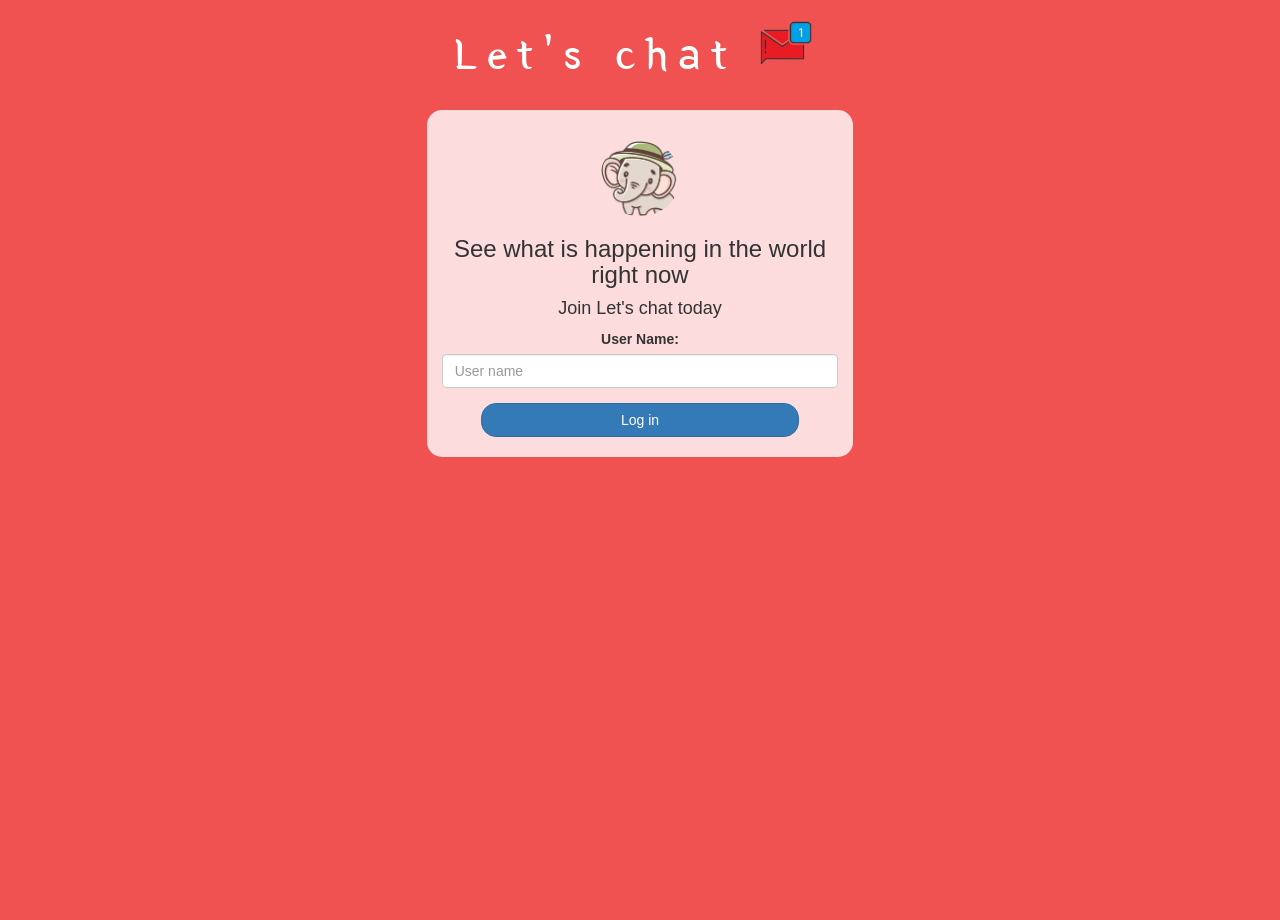
<file: index.html>
<!DOCTYPE html>
<html>
<head>
	<title>Let's Chat</title>
	<link rel="icon" href="ele.gif">
<link href="https://fonts.googleapis.com/css?family=Yeon+Sung&display=swap" rel="stylesheet"><meta name="viewport" content="width=device-width, initial-scale=1">

<link rel="stylesheet" href="https://maxcdn.bootstrapcdn.com/bootstrap/3.4.0/css/bootstrap.min.css">
<script src="https://ajax.googleapis.com/ajax/libs/jquery/3.4.1/jquery.min.js"></script>
<script src="https://maxcdn.bootstrapcdn.com/bootstrap/3.4.0/js/bootstrap.min.js"></script>

<link rel="stylesheet" type="text/css" href="style.css">
<script src="lets chat.js"></script>
</head>
<body>
<center>
	<h1 class="header">	
		Let's chat	<sup>
	<img src="m3.png">
	</sup>
</h1>
	<div class="col-lg-4 col-md-6 col-sm-6 col-xs-11 login_div">
	<img src="ele.gif" class="logo">
		<h3 >See what is happening in the world right now</h3>
		<h4 >Join Let's chat today</h4>
		<div class="form-group">
		  <label >User Name:</label>
          <input type="text" id="user_name" class="form-control" placeholder="User name">
		</div>
		<button id="login_button" class="btn btn-primary" onclick="addUser()">Log in</button>
		<br><br>
	</div>
</center>
</body>
</html>
</file>
<file: style.css>
html, body
{
  height: 100%;
  margin: 0;
}

body
{
background-color: rgb(240, 81, 81);
}

.header
{
	color: white;font-family: 'Yeon Sung';font-size: 45px;letter-spacing: 10px;margin-top: 20px;
}
.header img
{
	width: 80px;margin-left: -15px;
}

.login_div
{
	background: rgba(255,255,255,0.8);float: none;border-radius: 15px;
}

.logo
{
	width: 80px;margin-top: 30px;border-radius: 40px;
}

#login_button
{
	width: 80%;border-radius: 15px;
}

.room_name
{
	cursor: pointer;
	font-size: 20px;
}


#logout
{
	font-size: 20px; float: right;
}

#del
{
	font-size: 20px; float: right; margin-right: 15px;
}

#output
{
	padding: 10px; width:80%;background: rgba(255,255,255,0.8);border-radius: 15px;
}

.input_div_room_page
{
	width: 80%;
}

.input_div label
{
	color: white;font-size: 20px;
}


.input_div_message_page
{
	position: fixed;bottom: 0px;width: 100%;background: rgba(255,255,255,0.8);
}
.input_div_message_page label
{
	color: black;
}
.input_div_message_page #msg
{
	width: 80%;
}
.input_div_message_page button
{
	margin-top: 15px;
	width: 50%; 
}
.color_white
{
	color: white
}

.user_tick
{
	width:20px;
}
.message_h4
{
	padding-left:5px;color:grey;
}
</file>
